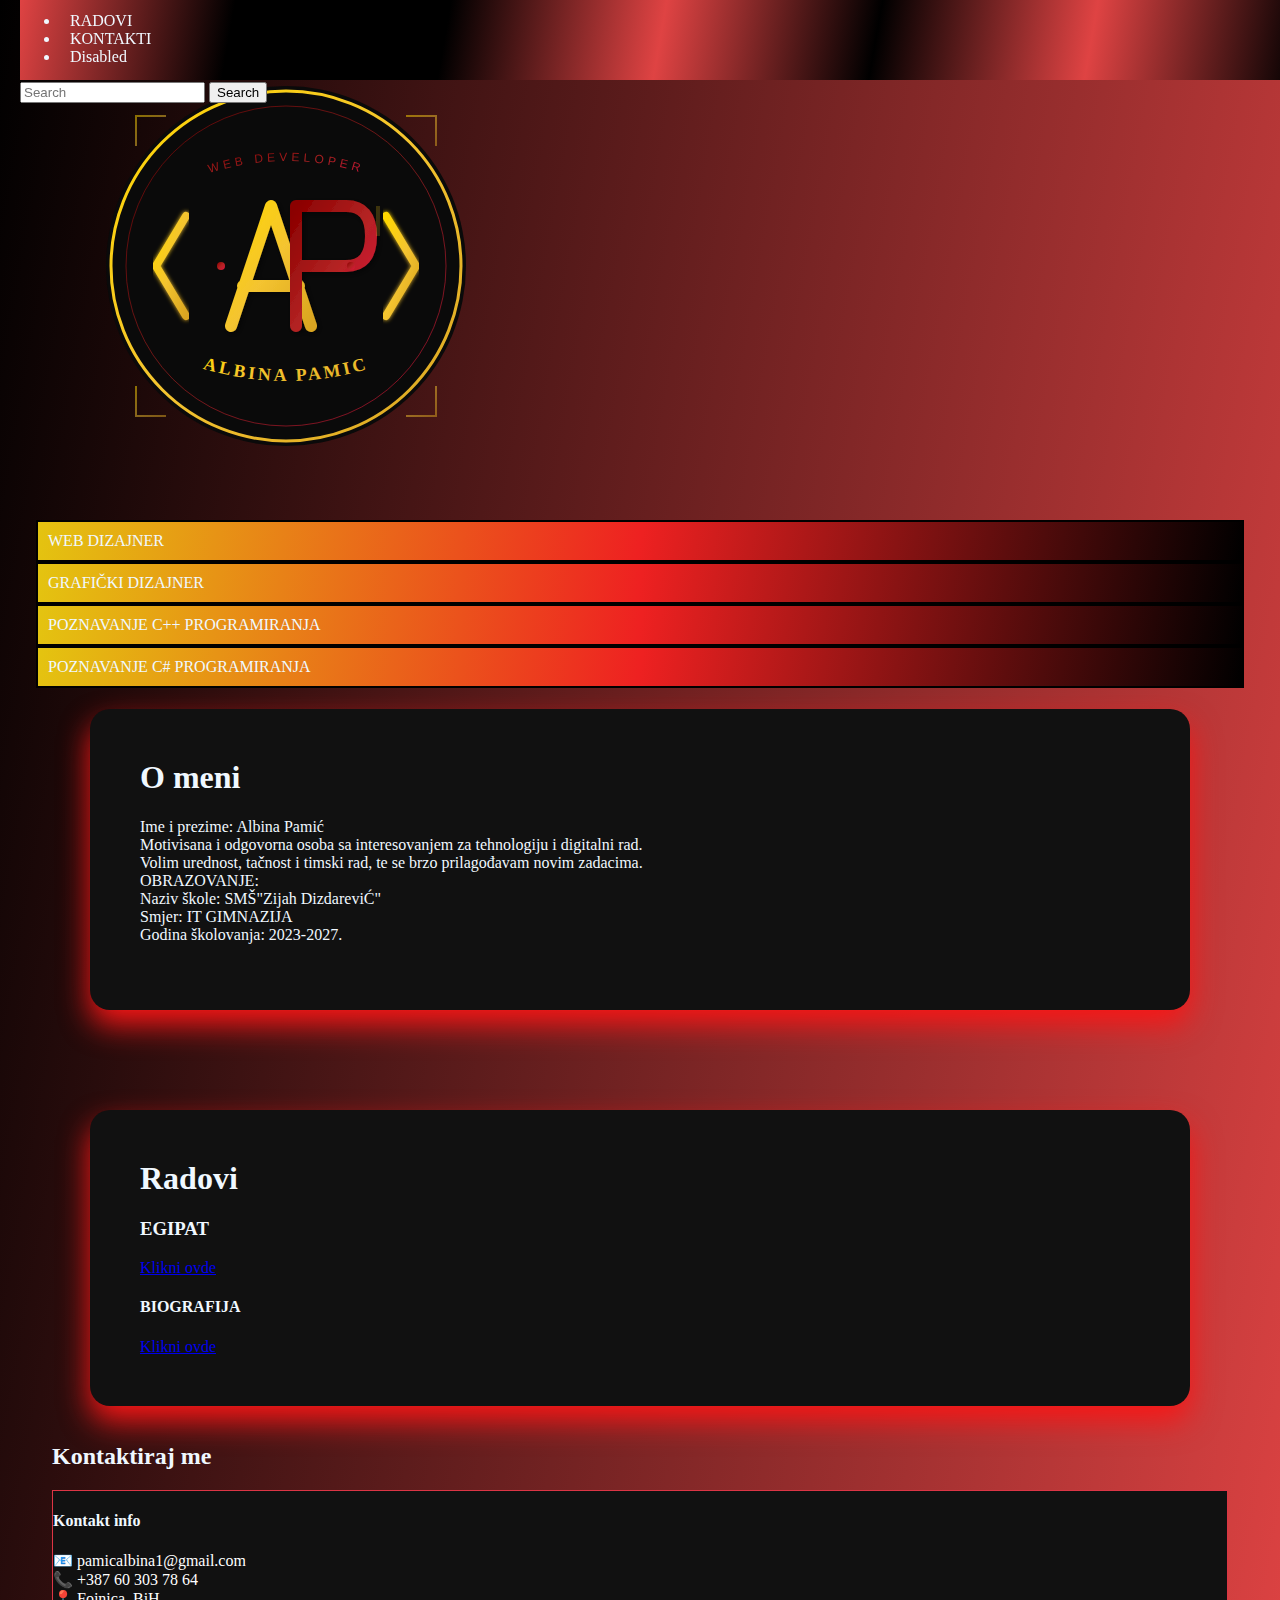
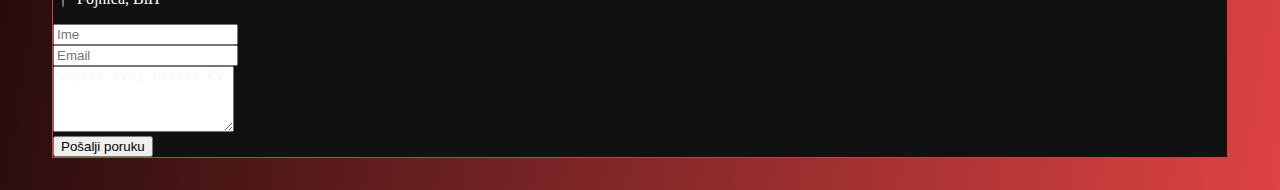
<file: index.html>
<!DOCTYPE html>
<html lang="bs">
<head>
    <meta charset="UTF-8">
    <meta name="viewport" content="width=device-width, initial-scale=1.0">
     <link href="https://cdn.jsdelivr.net/npm/bootstrap@5.3.8/dist/css/bootstrap.min.css" rel="stylesheet" integrity="sha384-sRIl4kxILFvY47J16cr9ZwB07vP4J8+LH7qKQnuqkuIAvNWLzeN8tE5YBujZqJLB" crossorigin="anonymous">

     <script src="https://cdn.jsdelivr.net/npm/bootstrap@5.3.8/dist/js/bootstrap.bundle.min.js" integrity="sha384-FKyoEForCGlyvwx9Hj09JcYn3nv7wiPVlz7YYwJrWVcXK/BmnVDxM+D2scQbITxI" crossorigin="anonymous"></script>
 <link rel="stylesheet" href="style.css">
</head>


<body>

  
 <section class="hero">
    <div class="hero"></div>



<nav class="navbar navbar-expand-lg bg-body-tertiary">
  <div class="container-fluid">
    <a class="navbar-brand" href="#services">O MENI</a>
    <button class="navbar-toggler" type="button" data-bs-toggle="collapse" data-bs-target="#navbarSupportedContent" aria-controls="navbarSupportedContent" aria-expanded="false" aria-label="Toggle navigation">
      <span class="navbar-toggler-icon"></span>
    </button>
    <div class="collapse navbar-collapse" id="navbarSupportedContent">
      <ul class="navbar-nav me-auto mb-2 mb-lg-0">
        <li class="nav-item">
          <a class="nav-link " aria-current="page" href="#portfolio">RADOVI</a>
        </li>
        <li class="nav-item">
          <a class="nav-link" href="#contact">KONTAKTI</a>
        </li>
     
        <li class="nav-item">
          <a class="nav-link disabled" aria-disabled="true">Disabled</a>
        </li>
      </ul>
      <form class="d-flex" role="search">
        <input class="form-control " type="search" placeholder="Search" aria-label="Search"/>
        <button class=" btn-outline-success" type="submit">Search</button>
      </form>
    </div>
  </div>
</nav>


 <div class="container overflow-hidden text-center">
  <div class="row align-items-center">
    
    <!-- Image on the left -->
    <div class="col-auto">
      <img src="albina_pamic_logo.svg" class="rounded "
           alt="Logo"
           style="margin-left:auto;padding:50px; max-width:700px;">
    </div>

    <!-- Columns on the right -->
    <div class="col">
      <div class="row">
        <div class="col-6"><div class="p-3">WEB DIZAJNER</div></div>
        <div class="col-6"><div class="p-3">GRAFIČKI DIZAJNER</div></div>
        <div class="col-6"><div class="p-3">POZNAVANJE C++ PROGRAMIRANJA</div></div>
        <div class="col-6"><div class="p-3">POZNAVANJE C# PROGRAMIRANJA</div></div>
      </div>
    </div>

 
<section class="hero">
  <div class="hero-content">
    <h1 id="services"><strong></strong></h1>
  </div>
</section>

<section id="about" class="section-wrapper">
            <div class="wrapper">
                <div class="section-text">
                    <h1>O meni</h1>
                   <p class="font-baloo fs-5">Ime i prezime: Albina Pamić<br>
Motivisana i odgovorna osoba sa interesovanjem za tehnologiju i digitalni rad.<br>
 Volim urednost, tačnost i timski rad, te se brzo prilagođavam novim zadacima.<br>
OBRAZOVANJE:<br>
Naziv škole: SMŠ"Zijah DizdareviĆ"<br>
Smjer: IT GIMNAZIJA<br>
Godina školovanja: 2023-2027.<br>
                </div>
            </div>
        </section>


<section id="radovi" class="section-wrapper section-radovi">
            <div class="wrapper">
                <div class="section-text">
                    <h1>Radovi </h1>
                    <h3>EGIPAT</h3>
                    <a href="Egipat-Albina/Egipat.html">Klikni ovde</a>
<h4>BIOGRAFIJA</h4>
<a href="c:\Users\Komp-1\Desktop\CV-Albina\biografijanova\index.html">Klikni ovde</a>
                    
       </div>
            </div>
        </section>











<div class="container3"
<h1 id="contact"><strong></strong></h1>
<section class="contact-section py-5">
  <div class="container">
    <h1 id="portfolio"></h1>
    <h2 class="text-center ">
      Kontaktiraj me
    </h2>

    <div class="row justify-content-center">
      <div class="col-md-8">
        <div class="card contact-card p-4">
          <div class="row g-4">

            <!-- Info -->
            <div class="col-md-5 text-white">
              <h4 class="fw-semibold mb-3">Kontakt info</h4>
              <p class="ovo">📧 pamicalbina1@gmail.com<br>
              📞 +387 60 303 78 64 <br>
            📍 Fojnica, BiH</p>
            </div>

            <!-- Forma -->
            <div class="col-md">
              <form>
                <div class="mb-3">
                  <input type="text" class="form-control bg-dark text-white border-danger" placeholder="Ime" >
                </div>

                <div class="mb-3">
                  <input type="email" class="form-control bg-dark text-white border-danger" placeholder="Email">
                </div>

                <div class="mb-3">
                  <textarea class="form-control bg-dark text-white border-danger" rows="4" placeholder="Poruka">Napisi svoj kratki CV</textarea>
                </div>

                <button class="btn btn-danger w-100 fw-semibold">
                  Pošalji poruku
                </button>
              </form>
            </div>
          </div>
          </div>
        </div>
      </div>
    </div>
  </div>
</section>

</div>
</body>
</html>
</file>
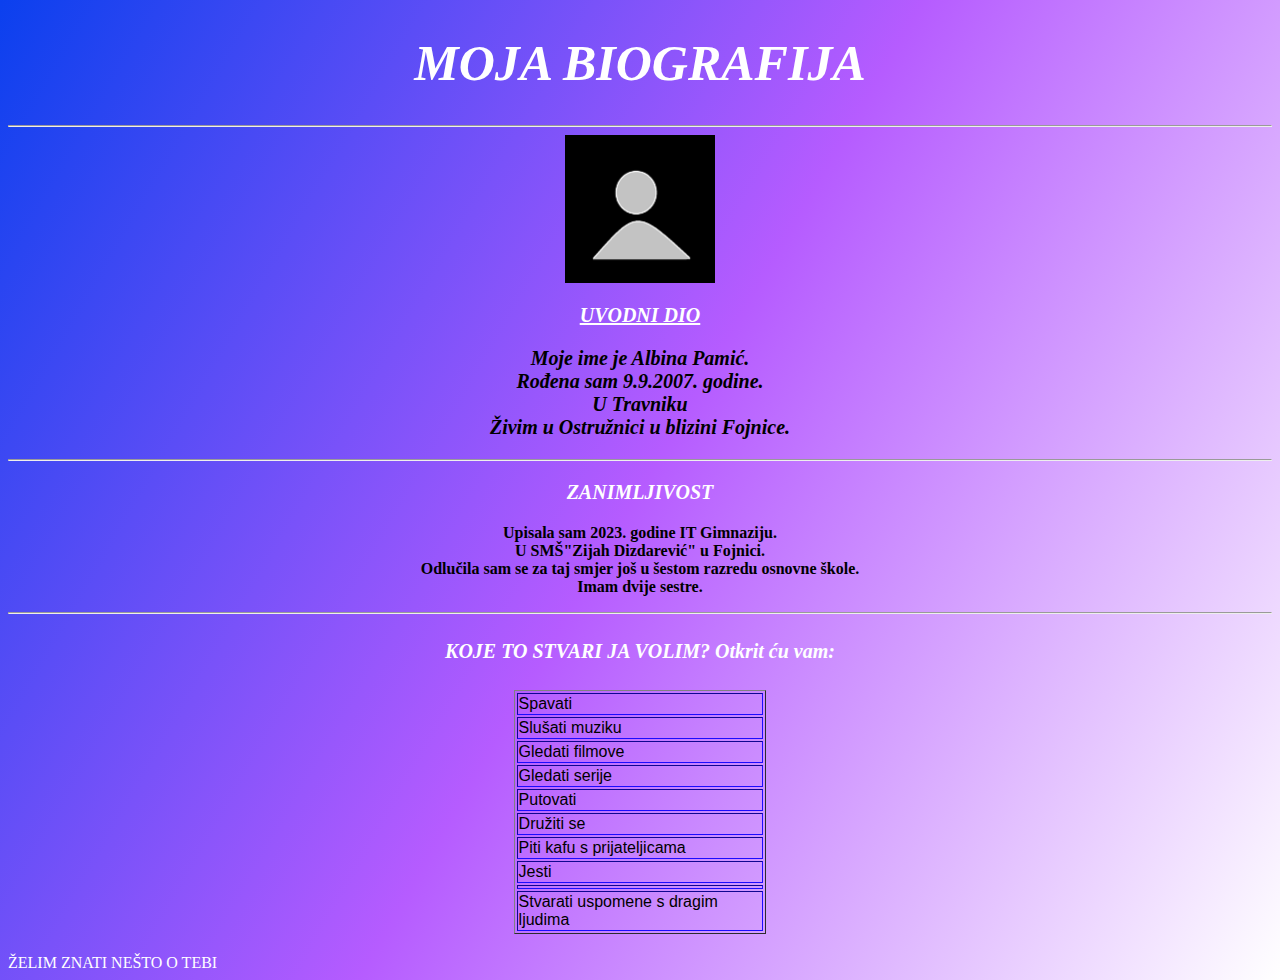
<file: biografijanova/index.html>
<!DOCTYPE html>
<html>
    

<head>

<meta charset="UTF-8">
<link rel="stylesheet" href="styl.css">
<h1><i>MOJA BIOGRAFIJA</i></h1><hr>

</head>


<body>

    <div class="uvod">
<img src="biografijaslika.jpg"alt="moja slika" width="150px" >  
<h2><strong><u>UVODNI DIO</u></strong><h2>
<p id="txt"><strong>Moje ime je Albina Pamić.<br>
Rođena sam 9.9.2007. godine.<br>
U Travniku<br>
Živim u Ostružnici u blizini Fojnice.</strong></p> <hr>
</div>
<div class="zanimljivosti">
<h3><strong>ZANIMLJIVOST</strong></h3>

<p id="txte"><strong>Upisala sam 2023. godine IT Gimnaziju.<br>
U SMŠ"Zijah Dizdarević" u Fojnici.<br>
Odlučila sam se za taj smjer još u šestom razredu osnovne škole.<br>
 Imam dvije sestre. </strong></p><hr>
</div>

<div>
<h4><strong>KOJE TO STVARI JA VOLIM? Otkrit ću vam:</strong></h4>
<table border="1">
    <thead>
<tr>
  <td>Spavati</td>
</tr>
<tr>
    <td>Slušati muziku</td>
</tr>
<tr>
    <td>Gledati filmove</td>
</tr>
<tr>
    <td>Gledati serije</td>
</tr>
<tr>
    <td>Putovati</td>
</tr>
<tr>
    <td>Družiti se</td>
</tr>
<tr>
    <td>Piti kafu s prijateljicama</td>
</tr>
<tr>
<td>Jesti</td>
</tr>
<td>
    <tr>
        <td>Stvarati uspomene s dragim ljudima</td>
    </tr>


    </thead>
</table>
</div>

    <nav>
        <a href="froma.html">ŽELIM ZNATI NEŠTO O TEBI</a>
    </nav>
</body>



















</html>
</file>
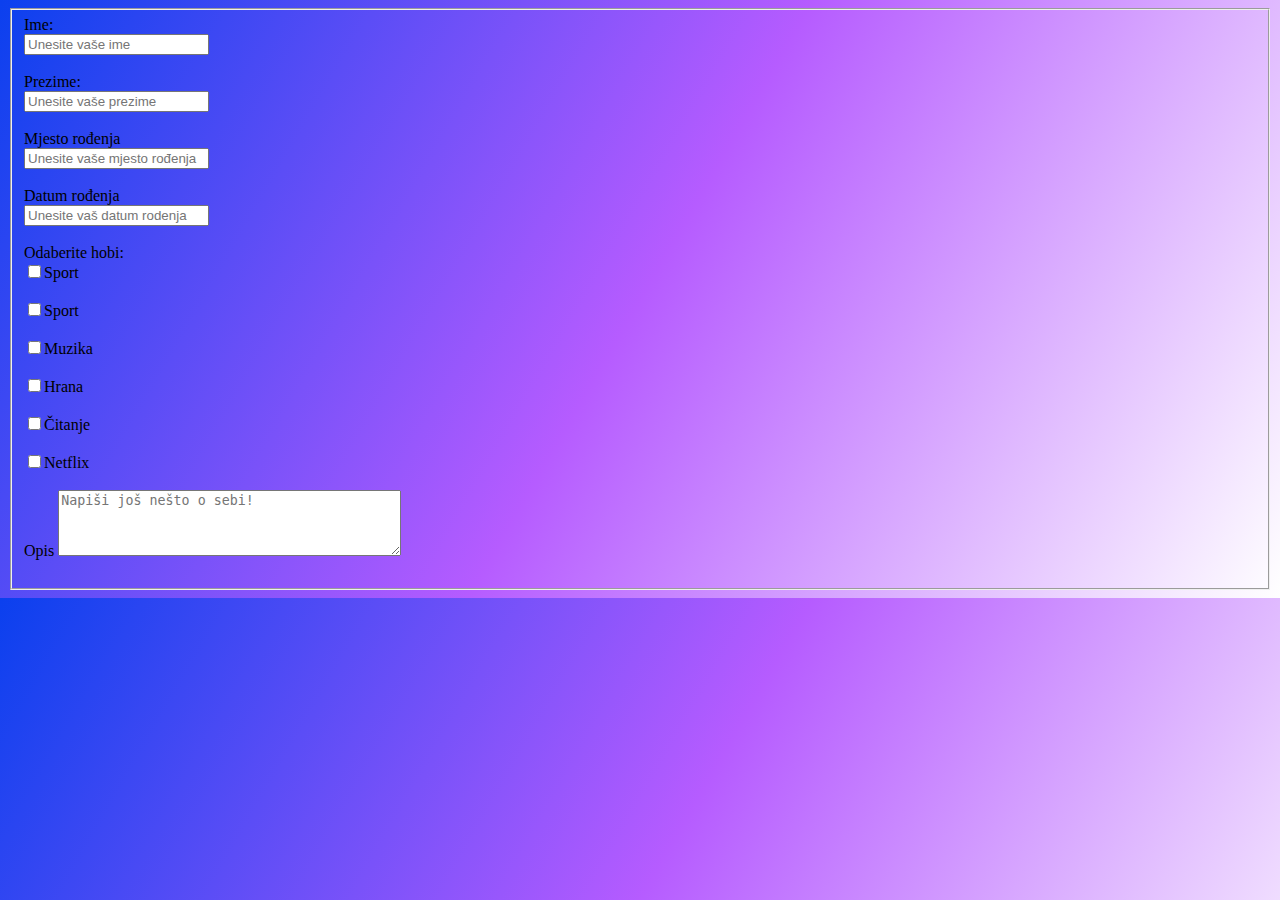
<file: biografijanova/froma.html>
<!DOCTYPE html>
<html>


<head>
<meta charset="UTF-8">
<link rel="stylesheet" href="styl.css">





</head>
<body>

<form action="posalji.php" methood="post" enctype="multipart/form-data" autocomplete="on">
<fieldset>
    <label for="ime">Ime:</label><br>
    <input type="text" id="ime" name="ime"placeholder= "Unesite vaše ime" required><br><br>
    <label for="prezime">Prezime:</label><br>
        <input type="text" id="prezime" name="prezime"placeholder= "Unesite vaše prezime" required><br><br>
    <label for="mjesto rodenja">Mjesto rođenja</label><br>
        <input type="text" id="mjesto rodenja" name="mjesto rodenja"placeholder= "Unesite vaše mjesto rođenja" required><br><br>
    <label for="datum rodenja">Datum rođenja</label><br>
        <input type="text" id="datum rodenja" name="datum rodenja"placeholder= "Unesite vaš datum rodenja" required><br><br>
        <label for="hobi">Odaberite hobi:</label><br>
            <input type="checkbox"  name="hobi" value="Sport">Sport<br><br>
                 <input type="checkbox"  name="hobi" value="Sport">Sport<br><br>
                      <input type="checkbox"  name="hobi" value="Muzika">Muzika<br><br>
                           <input type="checkbox"  name="hobi" value="Hrana">Hrana<br><br>
                                <input type="checkbox"  name="hobi" value="Čitanje">Čitanje<br><br>
                                     <input type="checkbox"  name="hobi" value="Netflix">Netflix<br><br>
                                    <label for="Opis">Opis</label>
                                    <textarea id="Opis" rows="4" cols="40" placeholder="Napiši još nešto o sebi!"></textarea><br><br>

</fieldset>



















</form>






</body>























</html>
</file>
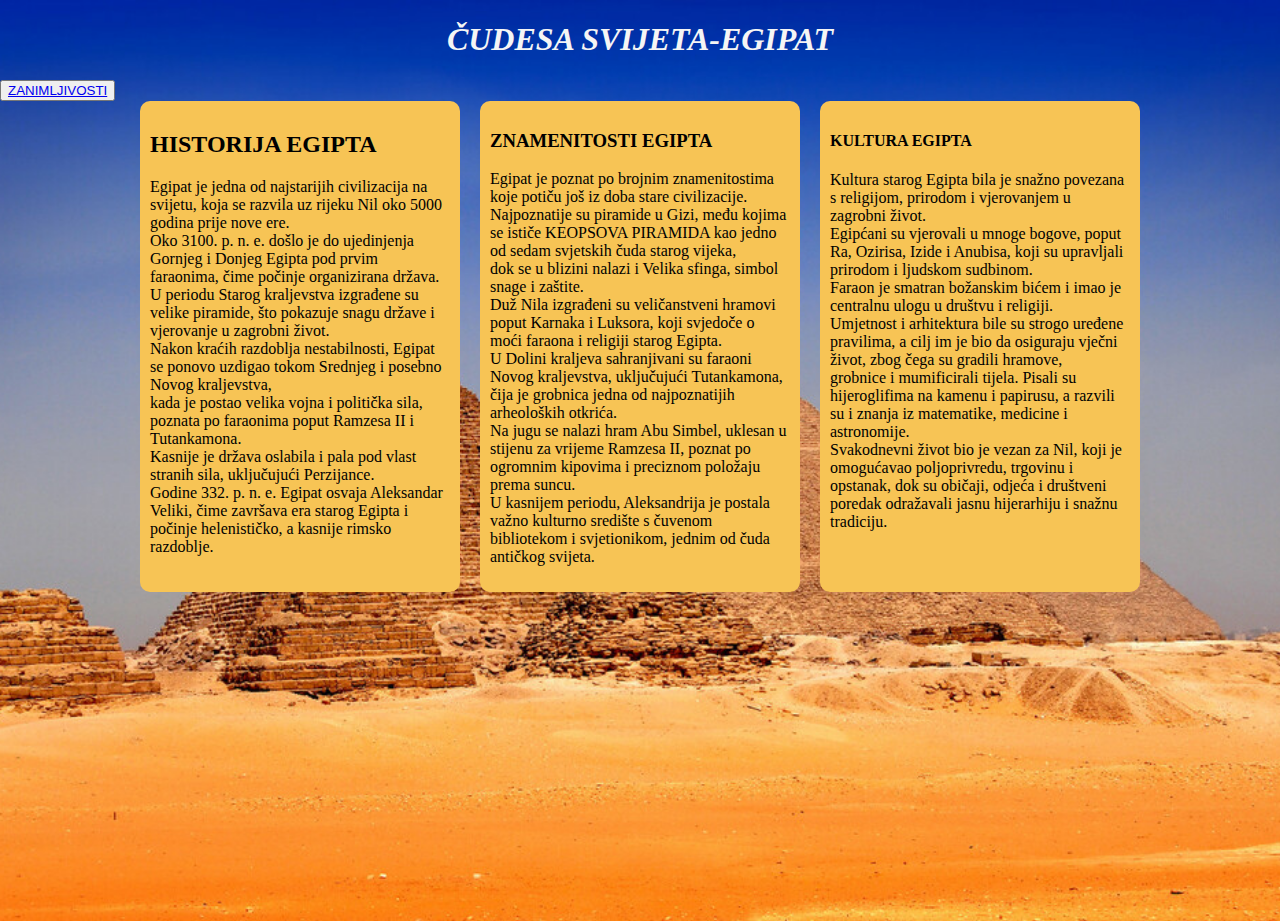
<file: Egipat-Albina/Egipat.html>
<!DOCTYPE html>
<html>

<head>
<meta charset="UTF-8">
 <meta name="viewport">
 <link href="https://cdn.jsdelivr.net/npm/bootstrap@5.3.8/dist/css/bootstrap.min.css" rel="stylesheet" integrity="sha384-sRIl4kxILFvY47J16cr9ZwB07vP4J8+LH7qKQnuqkuIAvNWLzeN8tE5YBujZqJLB" crossorigin="anonymous">
  <script src="https://cdn.jsdelivr.net/npm/bootstrap@5.3.8/dist/js/bootstrap.bundle.min.js" integrity="sha384-FKyoEForCGlyvwx9Hj09JcYn3nv7wiPVlz7YYwJrWVcXK/BmnVDxM+D2scQbITxI" crossorigin="anonymous"></script>
<link rel="stylesheet" href="style.css">

<h1><strong><i>ČUDESA SVIJETA-EGIPAT</i></strong></h1>


</head>



<body>
  
    <button type="button" class="btn btn-white"><a href="zanimljivosti.html">ZANIMLJIVOSTI</a></button>
    <div class="sve">

<div class="box">
    <h2>HISTORIJA EGIPTA</h2>

<p class="fw-bold">Egipat je jedna od najstarijih civilizacija na svijetu, koja se razvila uz rijeku Nil oko 5000 godina prije nove ere. <br>
    Oko 3100. p. n. e. došlo je do ujedinjenja Gornjeg i Donjeg Egipta pod prvim faraonima, čime počinje organizirana država. <br>
    U periodu Starog kraljevstva izgrađene su velike piramide, što pokazuje snagu države i vjerovanje u zagrobni život.<br>
     Nakon kraćih razdoblja nestabilnosti, Egipat se ponovo uzdigao tokom Srednjeg i posebno Novog kraljevstva, <br>
     kada je postao velika vojna i politička sila, poznata po faraonima poput Ramzesa II i Tutankamona.<br> 
     Kasnije je država oslabila i pala pod vlast stranih sila, uključujući Perzijance.<br> 
     Godine 332. p. n. e. Egipat osvaja Aleksandar Veliki, čime završava era starog Egipta i počinje helenističko, a kasnije rimsko razdoblje.<br></p>
</div>
<div class="box2">
    <h3>ZNAMENITOSTI EGIPTA</h3>
    <p class="fw-bold">
        Egipat je poznat po brojnim znamenitostima koje potiču još iz doba stare civilizacije.<br>
        Najpoznatije su piramide u Gizi, među kojima se ističe KEOPSOVA PIRAMIDA kao jedno od sedam svjetskih čuda starog vijeka, <br>
        dok se u blizini nalazi i Velika sfinga, simbol snage i zaštite. <br>
        Duž Nila izgrađeni su veličanstveni hramovi poput Karnaka i Luksora, koji svjedoče o moći faraona i religiji starog Egipta.<br>
         U Dolini kraljeva sahranjivani su faraoni Novog kraljevstva, uključujući Tutankamona, čija je grobnica jedna od najpoznatijih arheoloških otkrića.<br>
          Na jugu se nalazi hram Abu Simbel, uklesan u stijenu za vrijeme Ramzesa II, poznat po ogromnim kipovima i preciznom položaju prema suncu.<br>
           U kasnijem periodu, Aleksandrija je postala važno kulturno središte s čuvenom bibliotekom i svjetionikom, jednim od čuda antičkog svijeta.
    </p>
</div>

<div class="box3">
    <h4>KULTURA EGIPTA</h4>
    
<p class="fw-bold">
 Kultura starog Egipta bila je snažno povezana s religijom, prirodom i vjerovanjem u zagrobni život.<br>
 Egipćani su vjerovali u mnoge bogove, poput Ra, Ozirisa, Izide i Anubisa, koji su upravljali prirodom i ljudskom sudbinom.<br>
 Faraon je smatran božanskim bićem i imao je centralnu ulogu u društvu i religiji.<br>
 Umjetnost i arhitektura bile su strogo uređene pravilima, a cilj im je bio da osiguraju vječni život, zbog čega su gradili hramove,<br>
 grobnice i mumificirali tijela. Pisali su hijeroglifima na kamenu i papirusu, a razvili su i znanja iz matematike, medicine i astronomije.<br>
 Svakodnevni život bio je vezan za Nil, koji je omogućavao poljoprivredu, trgovinu i opstanak, dok su običaji, odjeća i društveni poredak odražavali jasnu hijerarhiju i snažnu tradiciju.
</p>
</div>
    </div>
</body>





















</html>
</file>
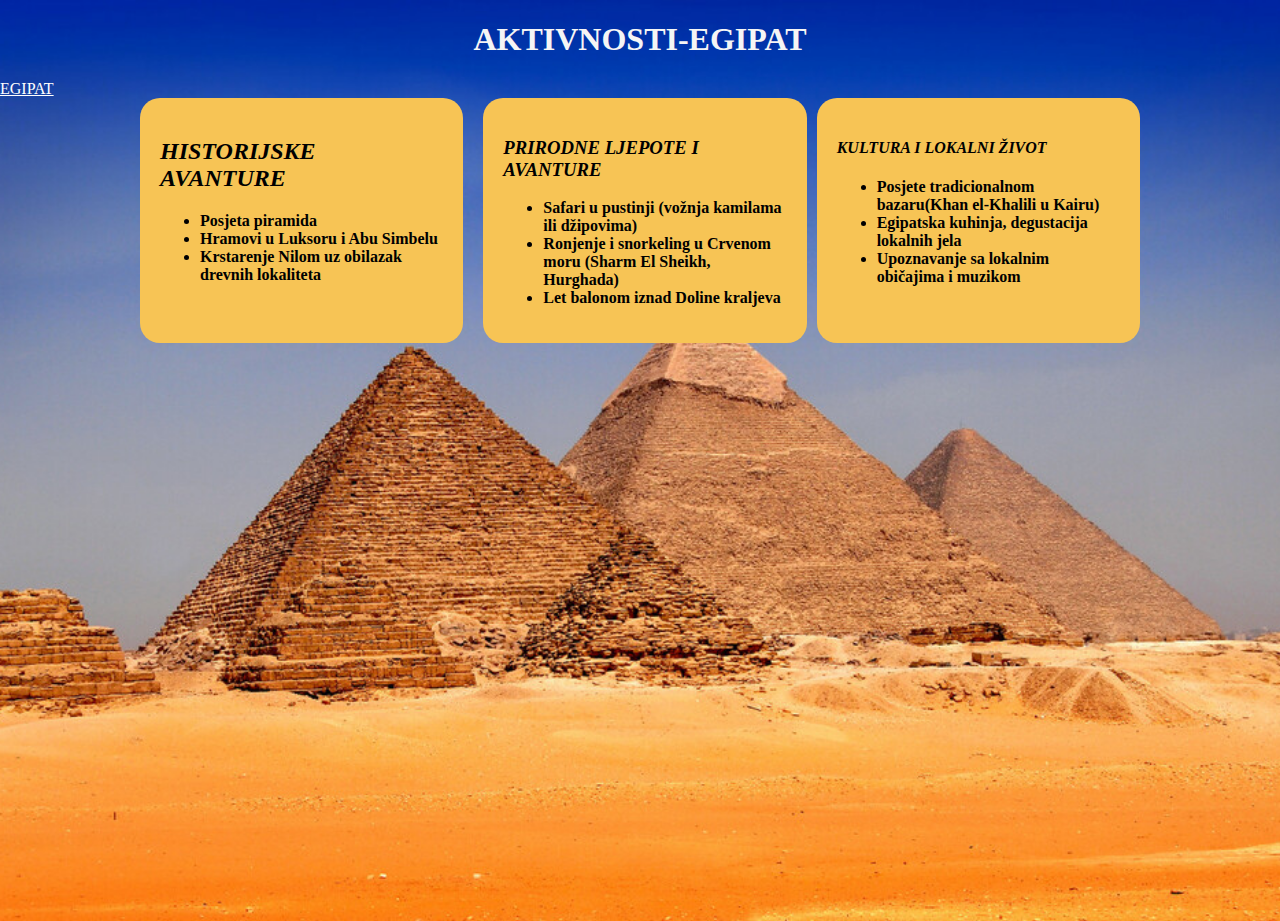
<file: Egipat-Albina/zanimljivosti.html>
<!DOCTYPE html>
<html>

<head>

<meta charset="UTF-8">
 <meta name="viewport">
<link rel="stylesheet" href="style.css">
<h1><strong>AKTIVNOSTI-EGIPAT</strong></h1>



</head>


<body>
<nav>
    <a href="Egipat.html">EGIPAT</a>
</nav>

  <div class="sve1">
<div class="tekst">
<h2><i><strong>HISTORIJSKE AVANTURE</strong></i></h2>
<ul>
    <li><strong>Posjeta piramida </strong></li>
<li><strong>Hramovi u Luksoru i Abu Simbelu</strong></li>
<li><strong>Krstarenje Nilom uz obilazak drevnih lokaliteta</strong></li>

</ul>




</div>
<nav>
    <a href="Egipat.html"></a>
</nav>
<div class="tekst2">
    <h3><i><strong>PRIRODNE LJEPOTE I AVANTURE</strong></i></h3>
<ul>
    <li><strong>Safari u pustinji (vožnja kamilama ili džipovima)</strong></li>
        <li><strong>Ronjenje i snorkeling u Crvenom moru (Sharm El Sheikh, Hurghada)</strong></li>
            <li><strong>Let balonom iznad Doline kraljeva</strong></li>
</ul>


</div>
<div class="tekst3">
    <h4><i><strong>KULTURA I LOKALNI ŽIVOT</strong></i></h4>
<ul>
<li><strong> Posjete tradicionalnom bazaru(Khan el-Khalili u Kairu)</strong></li>
<li><strong> Egipatska kuhinja, degustacija lokalnih jela</strong></li>
<li><strong>Upoznavanje sa lokalnim običajima i muzikom </strong></li>

</ul>
  
</div>
    </div>



</body>












</html>
</file>
<file: style.css>
body{
   background: linear-gradient(100deg,#000000,#df4343);
    color:aliceblue;
    margin:0;
    padding:0;
    padding-top: var(--bs-navbar-height);

}


nav{
    height: 80px;

    position:fixed;
    top:0;
    width:100%;
    display:flex;
    padding: 0 20 px;
    justify-content:space-between;
    align-items:center;
 background: linear-gradient(100deg,#df4343,#000000,#000000,#df4343,#000000,#df4343,#000000);
color:aliceblue;
     
}
nav a{
    line-height: 1;
    color:aliceblue;
    text-decoration:none;
    margin: 0 10px;
}
.navbar-brand{
    color:aliceblue;
}
.nav-link{
color:aliceblue;
}
.btn-outline-success{
    color: black;
}
.form-control {
color:aliceblue;
}
.rounded {
    margin-left: auto;
}
.container{
    margin-right: auto;
}
.col{
    background-color: #000000;

}
.col-6{
  background: linear-gradient(100deg,#e4c410,#ee2121,#000000);
    
  border: 2px solid black;
  padding: 10px;
 



}
img{
    margin-left: auto;
}
.container{
    max-width: var(--max-width);
    margin:0 auto;
    padding:1rem;
      justify-content: center;
  align-items: center;
min-height: 75vhs;
}
.hero{
 text-align: justify;
    padding: 0 20px;
    ;
}
.container2{
     max-width: var(--max-width);
    margin:0 auto;
    padding:1rem;
      justify-content: center;
  align-items: center;
  height: 100vh;
}
h1{
    margin-top: 0;
}
.ovo{
    color:#ffffff;
}
.contact-card {
  background: #111;
  border: 1px solid #dc3545;
}

.wrapper {

    max-width: 1000px;
    margin: auto;
    background-color: #111;
    padding: 50px;
    border-radius: 20px;
    box-shadow: 0 15px 30px rgb(248, 23, 23);
    transition: all 0.4s ease;
}
.section-radovi{
  margin-top: 100px;
}
</file>
<file: biografijanova/styl.css>
body{
    background: linear-gradient(120deg, #0b40ee, hsl(273, 100%, 68%), #ffffff);
}
h2,h1,h3,h4{
  color: rgb(255, 255, 255)
}
#txt{
    color: rgb(0, 0, 0);
}

.uvod{
   text-align: center;
}
#txte {
    color: black;
}

h4,h1,h2,h3 {
font-size: 20px;
font-style: oblique;

}
#lista{
    color: rgb(12, 3, 95);
    font-size: 20px;
    font-style: oblique;
   
}
h1{
 font-size: 50px;
 text-align: center;
}
h3,h4{
    text-align: center;
}
#txte{
    text-align: center;
}
table{
    width:20%;
margin:20px auto;
border-collapse;
font-family: Arial, Helvetica, sans-serif;
}
th{
    background-color: :#ff4d4d;
    color:black;
    padding:12px;
    text-align:center;
    font-size:20px;
    border:2px solid #cc0000;
}
tr {
    color: black;
    border: 2px solid rgb(25, 10, 228);
}
form{
    color: black;
}
a{
    text-decoration:none;
    color:#ffffff;

}































@media(max-width) {
table{
    width:10%;
margin:10px auto;
border-collapse;
font-family: Arial, Helvetica, sans-serif;
}
#lista{
    color: rgb(187, 183, 219);
    font-size: 10px;
    font-style: oblique;
   
}
h4,h1,h2,h3 {
font-size: 10px;
font-style: oblique;

}
th{
    background-color: :#ff4d4d;
    color:black;
    padding:10px;
    text-align:center;
    font-size:10px;
    border:1px solid #cc0000;
}
}
</file>
<file: Egipat-Albina/style.css>
body {
      margin: 0;
  min-height: 100vh;
background-image: url(R.jpg);
  background-size: cover;
  background-position: center;
  background-repeat: no-repeat;
}

h1{
    text-align:center;
    color:whitesmoke;
}
.sve{
display: flex;
    justify-content: space-between; 
    align-items: stretch;
    gap:10px;
    max-width: 1000px;  
    margin: 0 auto;    
}
.box{
   background-color: rgb(247, 196, 85);
   width:300px;
   padding:10px;
   border-radius:10px;
   box-shadow: 0 0 10px rgb(0,0,0,0,1);
   
   .box.img{
    width:100%;
    height:auto;
    border-radius:10px;
    margin-bottom: 10px;
   }
}
.box:hover{
    transform:scale(1.1);
}
.box2{
    background-color: rgb(247, 196, 85);
   width:300px;

   padding:10px;
   border-radius:10px;
   box-shadow: 0 0 10px rgb(0,0,0,0,1);   
}
.box2:hover{
    transform:scale(1.1);
}
.box3{
       background-color: rgb(247, 196, 85);
   width:300px;

   padding:10px;
   border-radius:10px;
   box-shadow: 0 0 10px rgb(0,0,0,0,1);    
}
.box3:hover{
    transform:scale(1.1);
}



.sve1{
   display: flex;
    justify-content: space-between; 
    align-items: stretch;
    gap:10px;
    max-width: 1000px;  
    margin: 0 auto;     
}
.tekst{
  background-color: rgb(247, 196, 85);
   width:300px;

   padding:20px;
   border-radius:20px;
   box-shadow: 0 0 10px rgb(0,0,0,0,1);    
}
.tekst:hover{
    transform:scale(1.1);
}
.tekst2{
    background-color: rgb(247, 196, 85);
   width:300px;

   padding:20px;
   border-radius:20px;
   box-shadow: 0 0 10px rgb(0,0,0,0,1);    
}
.tekst2:hover{
    transform:scale(1.1);
}
.tekst3{
    background-color: rgb(247, 196, 85);
   width:300px;

   padding:20px;
   border-radius:20px;
   box-shadow: 0 0 10px rgb(0,0,0,0,1);    
}
.tekst3:hover{
    transform:scale(1.1);
}

.navigacija{
position:fixed;
top:0;
width:100%;
display:flex;
align-items: center;
color:aliceblue;
margin:right;
justify-content: none;
list-style:none;
}
nav a{
    color:white;
}
</file>
